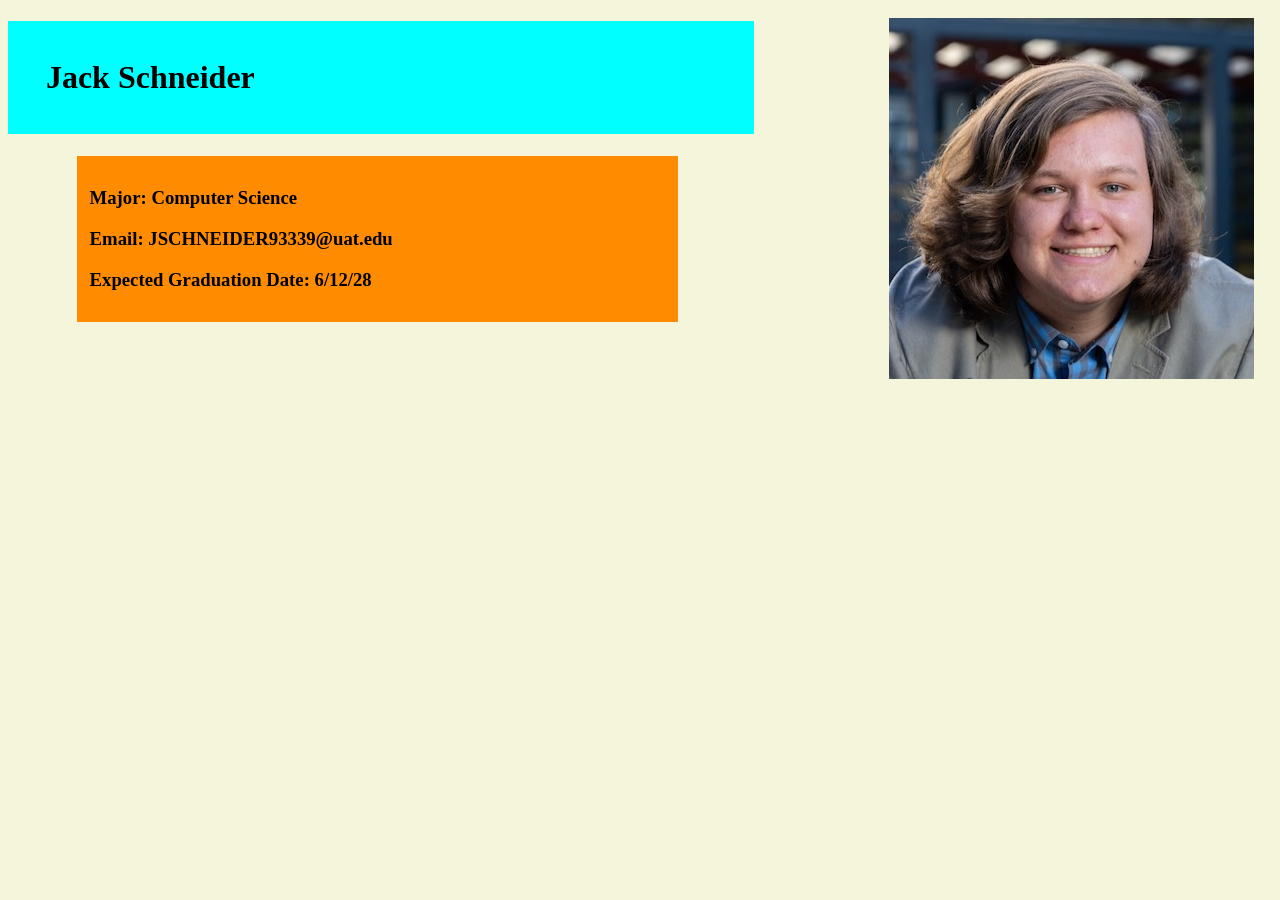
<file: INDEX.html>
<!DOCTYPE html>
<html lang="en">
<head>
    <meta charset="UTF-8">
    <meta name="viewport" content="width=device-width, initial-scale=1.0">
    <title>Index</title>
    <link rel="stylesheet" href="MAIN.css">
</head>
    <body>
        <!-- title -->
        <h1>Jack Schneider</h1>
        <!-- div tag acts as a base for the background -->
        <div id="description">
            <!-- h3 tags for extra info about me -->
            <h3 id="hMajor">Computer Science</h3>
            <h3 id="hEmail">JSCHNEIDER93339@uat.edu</h3>
            <h3 id="hGradDate">Graduates 6/12/28</h3>
        </div>
        <!-- a nice image of me -->
        <image src="Jack Schneider.png" class="Photo"></image>
    </body>
    <script src="SCRIPT.js"></script>
    <script>
        loadInfo();
    </script>
</html>
</file>
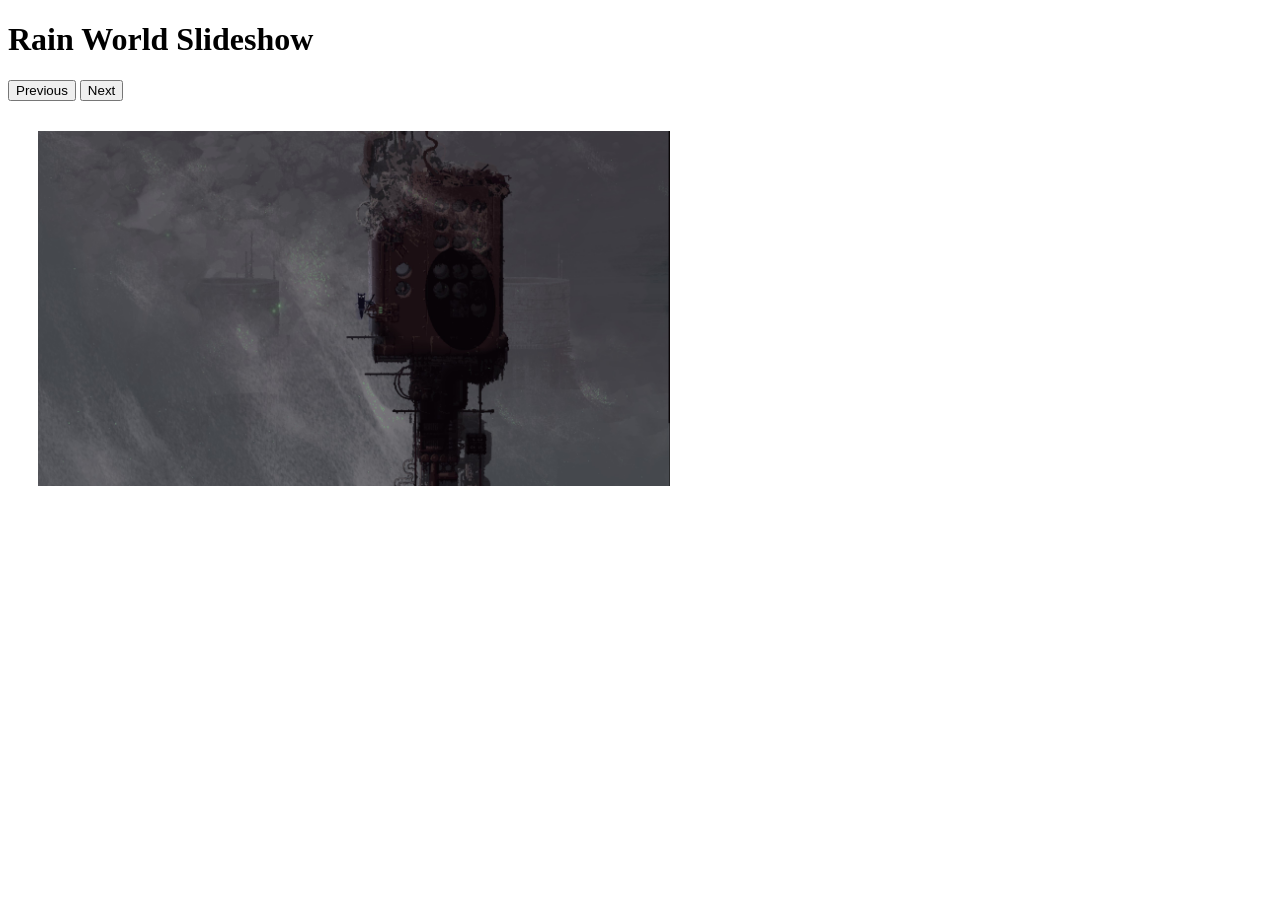
<file: slideshow.html>
<!DOCTYPE html>
<html lang="en">
<head>
    <meta charset="UTF-8">
    <meta name="viewport" content="width=device-width, initial-scale=1.0">
    <title>Slideshow</title>
    <link rel="stylesheet" href="slideshow.css">
</head>
<body>
    <header>
        <!-- title -->
        <h1>Rain World Slideshow</h1>
        <!-- buttons use the function from my .js file. It changes a variable by the amount inputted in the function, then sets the image to the variable's number -->
        <button onclick="changeSlide(-1)">Previous</button>
        <button onclick="changeSlide(1)">Next</button>
    </header>
    <section>
        <img id="image">
    </section>
</body>
<script src="slideshow.js"></script>
<script>changeSlide(0)</script>
</html>
</file>
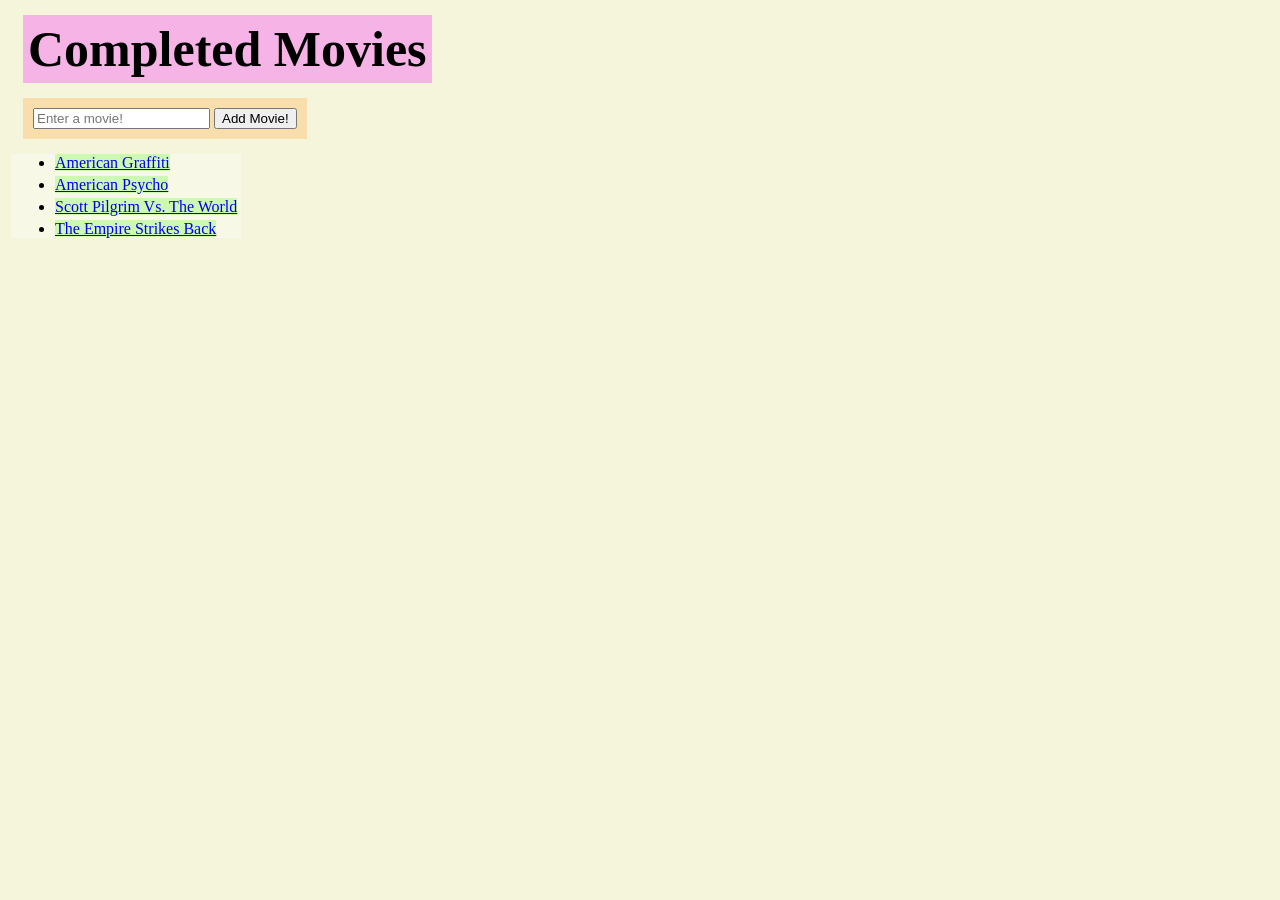
<file: 51ManipulateDataWithjs/assignment51.html>
<!DOCTYPE html>
<html lang="en">
<head>
    <meta charset="UTF-8">
    <meta name="viewport" content="width=device-width, initial-scale=1.0">
    <title>Movies list</title>
    <link rel="stylesheet" href="assignment51.css">
</head>
<body>
    <header>
        <h1>Completed Movies</h1>
    </header>
    <section id="movieInput">
        <input type="text" id="txtMovie" placeholder="Enter a movie!">
        <button onclick="addMovies()">Add Movie!</button>
    </section>
    <ul id="ulMovies"></ul>
    <script src="assignment51.js"></script>
</body>
</html>
</file>
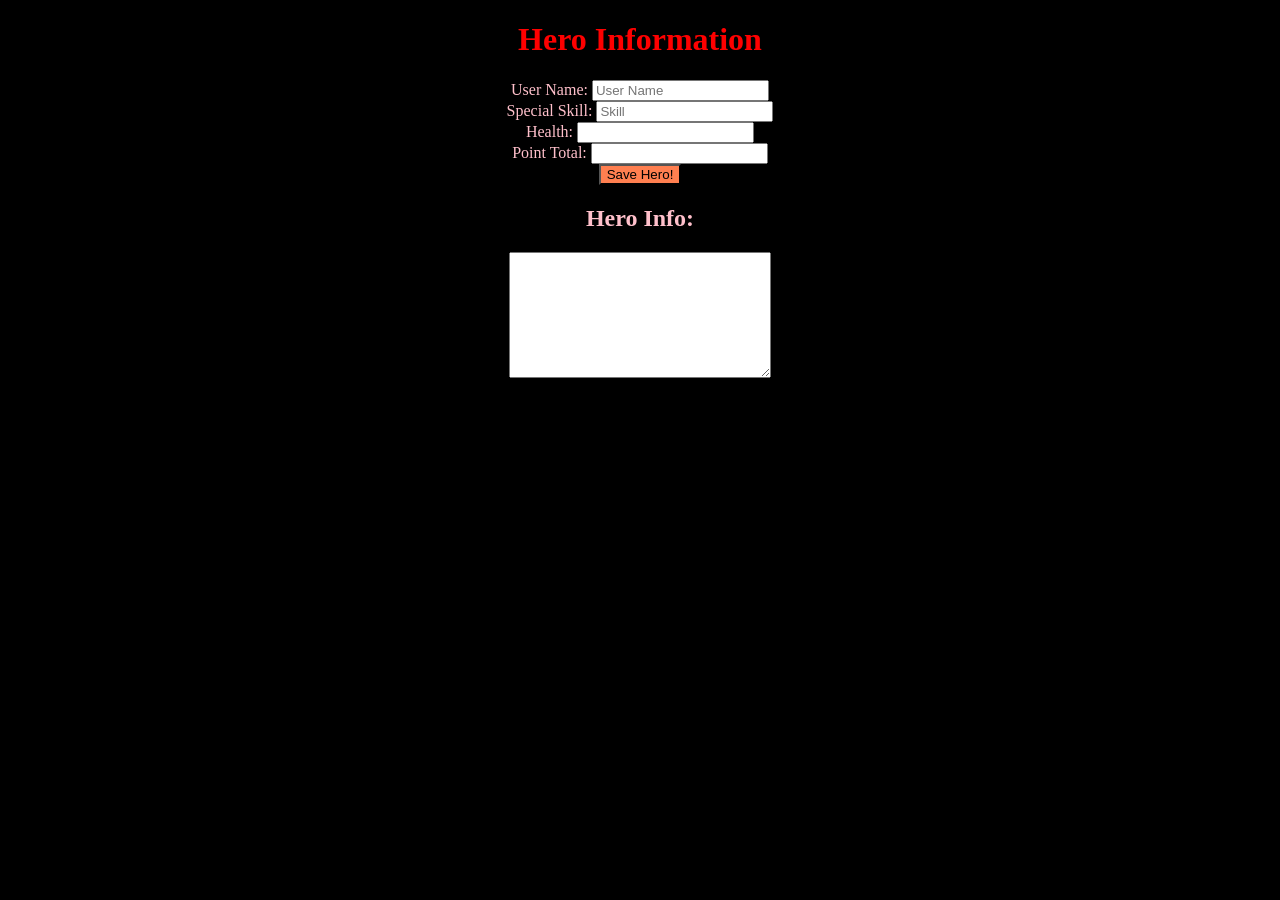
<file: 61GameElements/hero_info.html>
<!DOCTYPE html>
<html lang="en">
<head>
    <meta charset="UTF-8">
    <meta name="viewport" content="width=device-width, initial-scale=1.0">
    <title>Hero Information</title>
    <link href="hero.css" rel="stylesheet">
    <script src="hero.js"></script>
</head>
<body>
    <!-- header section for any page title, menu, logo -->
    <header>
        <!-- page title -->
        <h1>Hero Information</h1>
    </header>

    <!-- core content of the page can go in a main tag -->
    <main>
        <!-- we will get the inputs for the hero's info -->
         <form name="frmGero" id="frmHero">
            <!-- add a div so that the related label and inputs are on the same line -->
            <div>
                <label for="txtUserName">User Name: </label>
                <input type="text" id="txtUserName" name="txtUserName" placeholder="User Name">
            </div>
            <div>
                <label for="txtSkill">Special Skill: </label>
                <input type="text" id="txtSkill" name="txtSkill" placeholder="Skill">
            </div>
            <div>
                <label for="numHealth">Health: </label>
                <input type="number" id="numHealth" name="numHealth">
            </div>
            <div>
                <label for="numPoints">Point Total: </label>
                <input type="number" id="numPoints" name="numPoints">
            </div>

            <!-- add the type of button so the form does not try to save -->
            <button type="button" onclick="saveInfo()">Save Hero!</button>
         </form>

         <div>
            <h2>Hero Info:</h2>
            <div>
                <textarea id="textahero" name="textahero" readonly rows="8" cols="30"></textarea>
            </div>
         </div>
    </main>
</body>
</html>
</file>
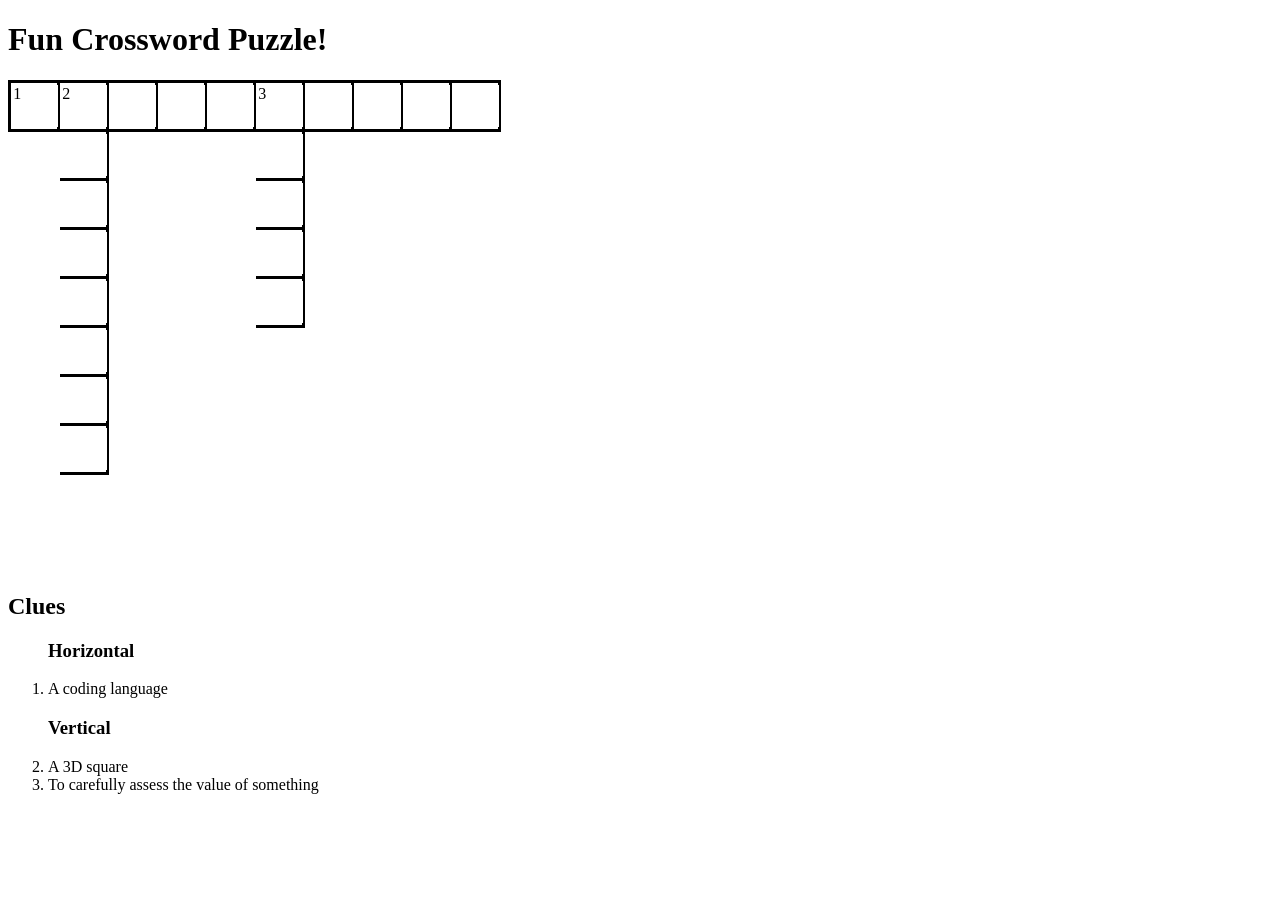
<file: 71crossword/cross.html>
<!DOCTYPE html>
<html lang="en">
<head>
    <meta charset="UTF-8">
    <meta name="viewport" content="width=device-width, initial-scale=1.0">
    <title>Fun Crossword Puzzle!</title>
    <link href="cross.css" rel="stylesheet">
    <script src="cross.js"></script>
    
</head>
<body>
    <header>
        <h1>Fun Crossword Puzzle!</h1>
    </header>
    <main>
        <table id="puzzle"></table>
        <h2>Clues</h2>
        <ol>
            <h3>Horizontal</h3>
            <li>A coding language</li>
            <h3>Vertical</h3>
            <li>A 3D square</li>
            <li>To carefully assess the value of something</li>
        </ol>
    </main>
    <script>
        createBoard(10, 10)
        buildLetters(0,0,"across",arrWords[0], document.getElementById("puzzle"),false,1);
        buildLetters(0,1,"Down",arrWords[1], document.getElementById("puzzle"),false,2);
        buildLetters(0,5,"Down",arrWords[2], document.getElementById("puzzle"),false,3);
    </script>
</body>
</html>
</file>
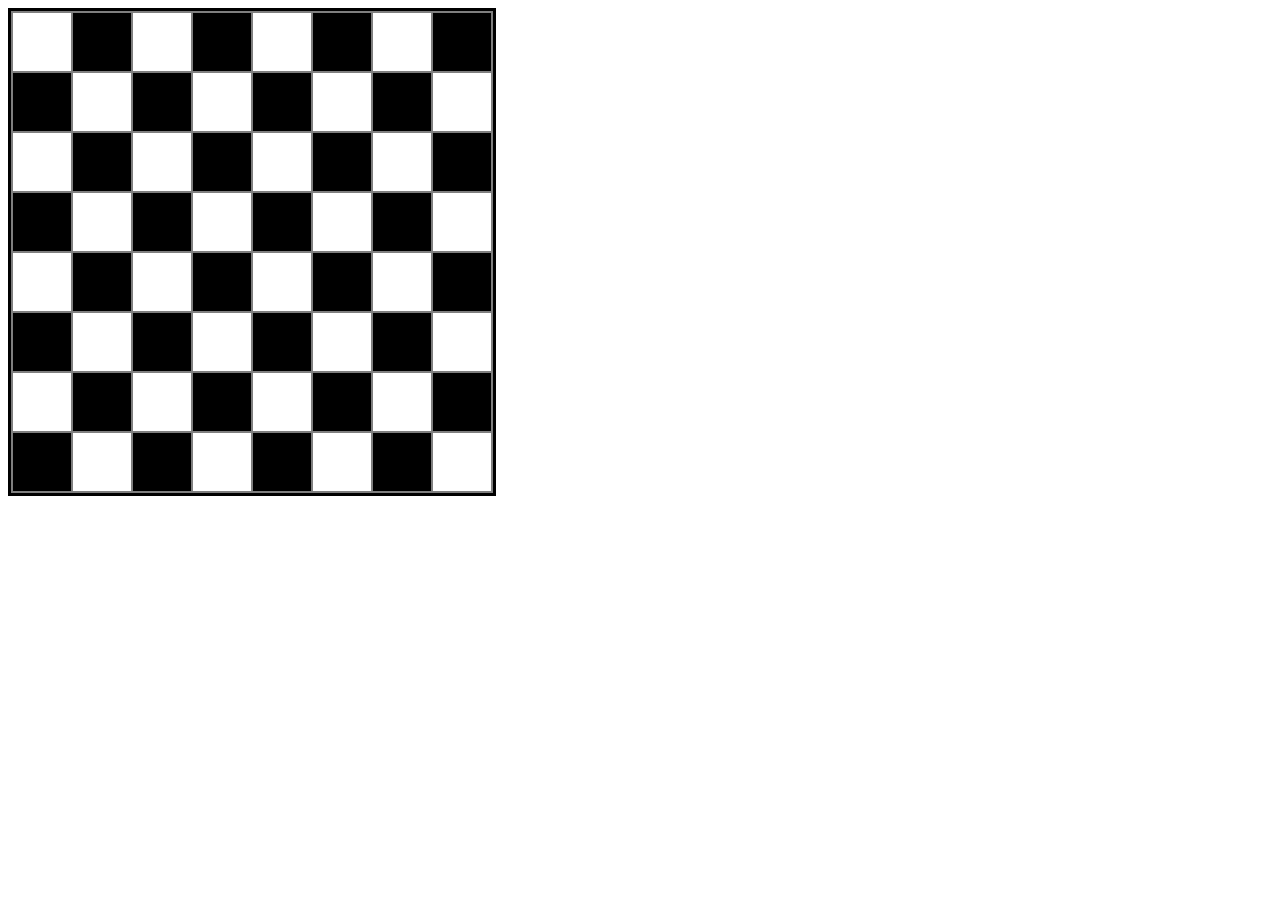
<file: 81chessboard/chess.html>
<!DOCTYPE html>
<html lang="en">
<head>
    <meta charset="UTF-8">
    <meta name="viewport" content="width=device-width, initial-scale=1.0">
    <title>Board Games!</title>
    <link href="chess.css" rel="stylesheet">
    <script src="chess.js"></script>
</head>
<body>
    <div id="pieceLayer"></div>
    <table id="chess"></table>
</body>
<script>
    createBoard(8,8)
    setPieces()
</script>
</html>
</file>
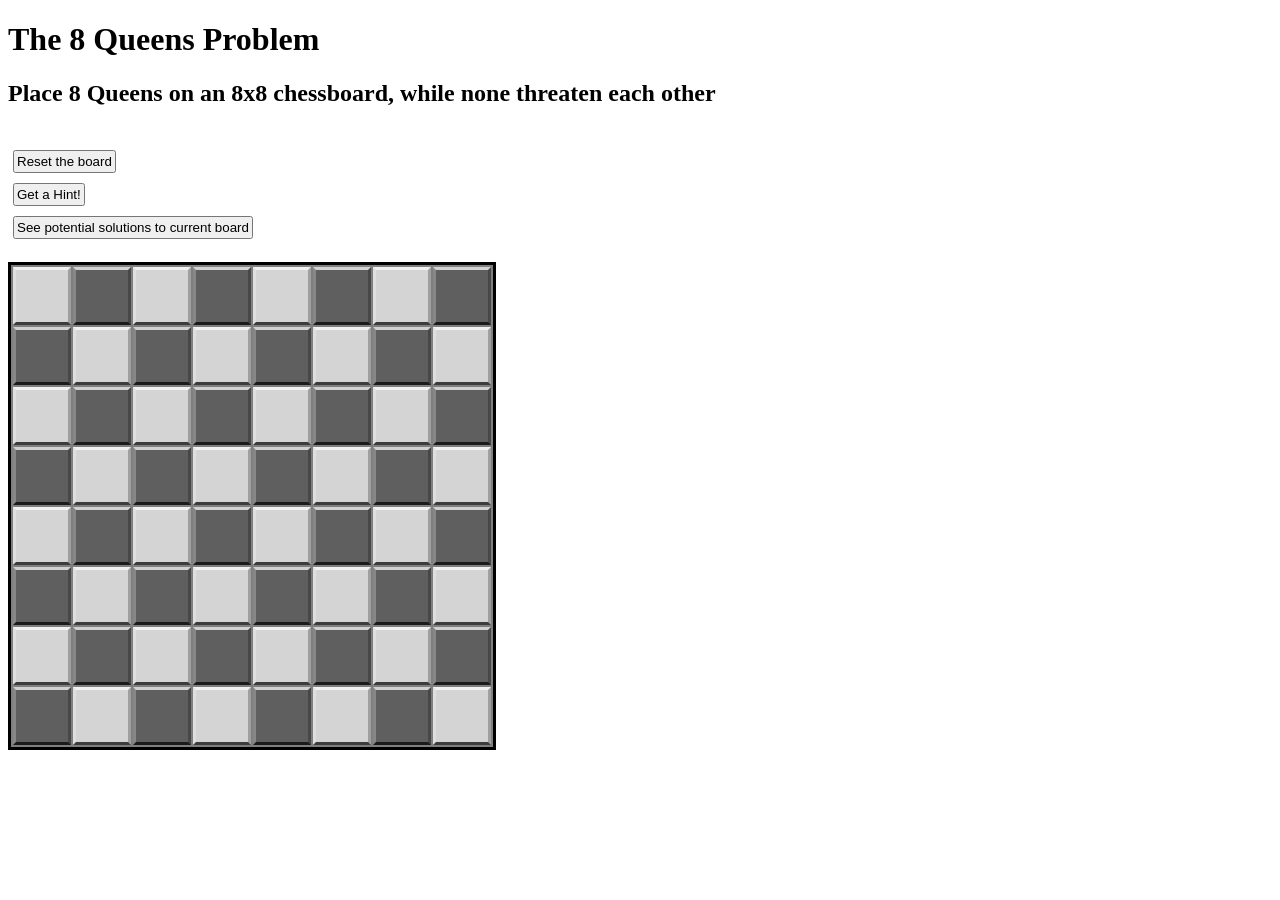
<file: 91events/chess.html>
<!DOCTYPE html>
<html lang="en">
<head>
    <meta charset="UTF-8">
    <meta name="viewport" content="width=device-width, initial-scale=1.0">
    <title>8 Queens Problem</title>
    <link href="chess.css" rel="stylesheet">
</head>
<body>
    <h1>The 8 Queens Problem</h1>
    <h2>Place 8 Queens on an 8x8 chessboard, while none threaten each other</h2>
    <br>
    <div>
        <button onclick="resetBoard()">Reset the board</button>
        <br>
        <button onclick="getHint()">Get a Hint!</button>
        <br>
        <button onclick="seeSolutions()">See potential solutions to current board</button>
        
    </div>
    <br>
    <section>
        <div id="pieceLayer"></div>
        <table id="chess"></table>
    </section>
    <div id="solutions"></div>
</body>
<script src="8queens.js"></script>
<script>
    createBoard(8,8);
</script>
</html>
</file>
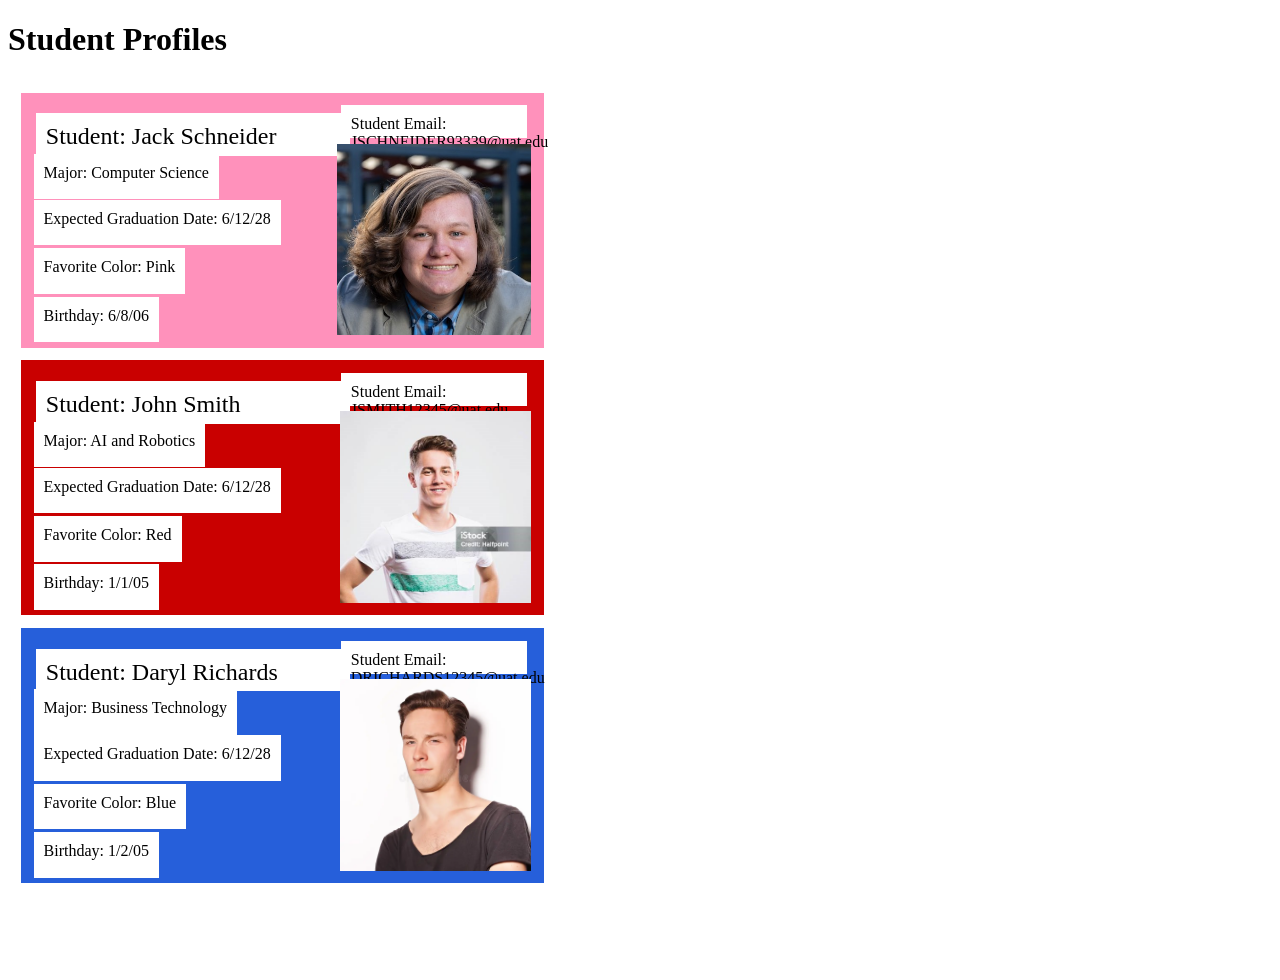
<file: assignment31/assignment31.html>
<!DOCTYPE html>
<html lang="en">
<head>
    <meta charset="UTF-8">
    <meta name="viewport" content="width=device-width, initial-scale=1.0">
    <title>Index</title>
    <link rel="stylesheet" href="assignment31.css">
</head>
    <header>
        <h1>Student Profiles</h1>
    </header>
    <body>
        <div id="johnnyDiv"></div>
    </body>
    <script src="assignment31.js"></script>
</html>
</file>
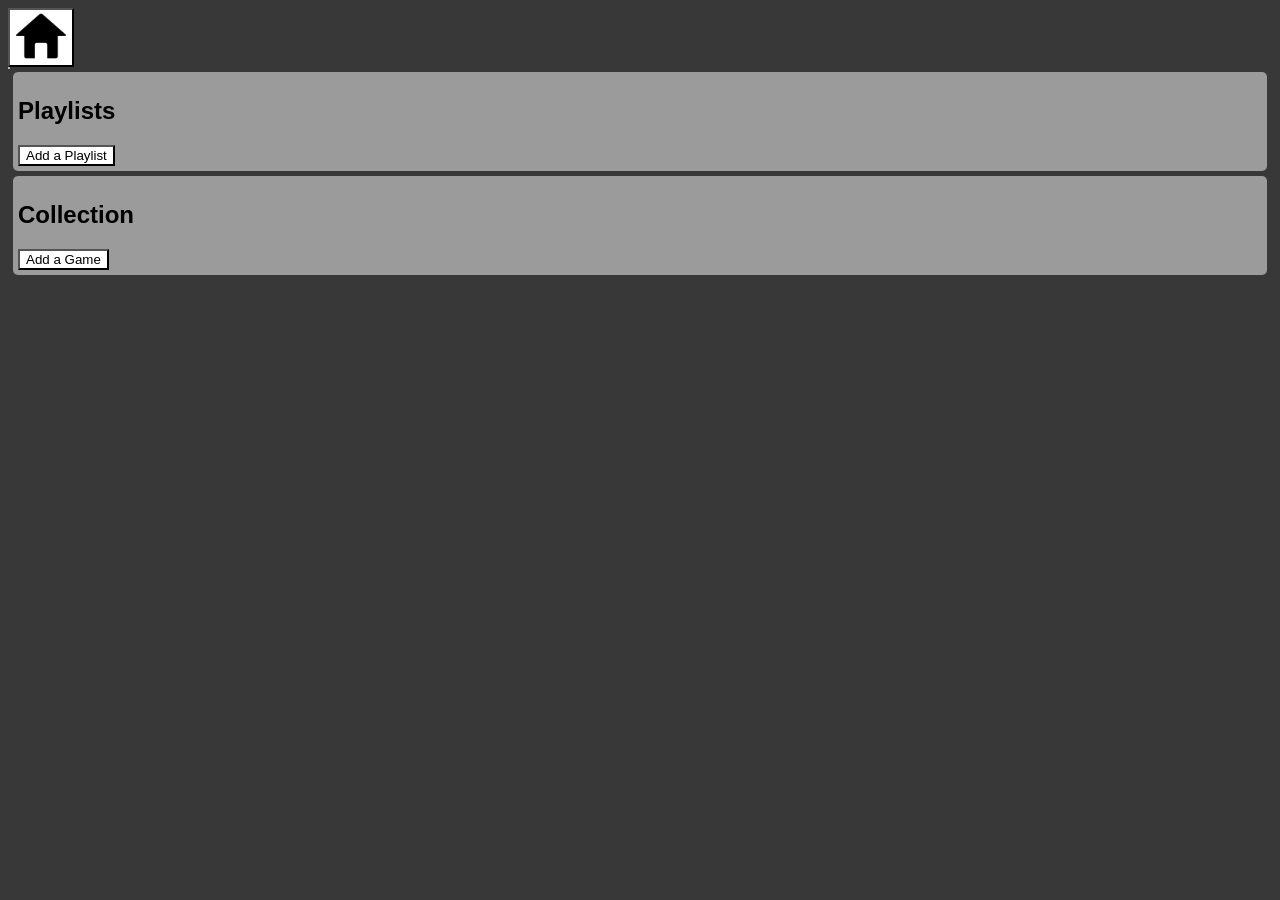
<file: final/finalpage1.html>
<!DOCTYPE html>
<html lang="en">
<head>
    <meta charset="UTF-8">
    <meta name="viewport" content="width=device-width, initial-scale=1.0">
    <title id="THING">GameShelf</title>
    <link href="final.css" rel="stylesheet">
</head>
<header>
    <button>
        <img id="homebutton" src="61972.png" onclick="goHome()">
    </button>
</header>
<body>
    <div id="selectPlaylist"></div>
    <div id="cover" hidden="true"></div>
    <section id="playlistHold" class="hold">
        <h2>Playlists</h2>
        <button id="playlistButton" onclick="toggleForm('addPlaylistForm');toggleForm('playlistButton')">Add a Playlist</button>
        <form id="addPlaylistForm" hidden="true">
            <label for="playlistName">Playlist Title</label>
            <input type="text" id="playlistName" placeholder="Enter game title" required>
            <br>
            <!-- <label for="typeInput">Game Type</label>
            <select id="typeInput" required>
                <option value="video-game">Video Game</option>
                <option value="board-game">Board Game</option>
            </select>
            <br> -->
            <label for="playlistImage">Cover Image</label>
            <input type="file" id="playlistImage" accept="image/*" required>
            <br>
            <button type="submit">Submit</button>
        </form>
        <br>
        <div id="playlistCollection"></div>
    </section>
    <main id="gameHold" class="hold">
        <h2>Collection</h2>
        <button id="gameButton" onclick="toggleForm('addGameForm');toggleForm('gameButton')">Add a Game</button>
        <form id="addGameForm" hidden="true">
            <label for="gameName">Game Title</label>
            <input type="text" id="gameName" placeholder="Enter game title" required>
            <br>
            <!-- <label for="typeInput">Game Type</label>
            <select id="typeInput" required>
                <option value="video-game">Video Game</option>
                <option value="board-game">Board Game</option>
            </select>
            <br> -->
            <label for="gameImage">Cover Image</label>
            <input type="file" id="gameImage" accept="image/*" required>
            <br>
            <button type="submit">Submit</button>
        </form>
        <br>
        <div id="gameCollection"></div>
    </main>
    <script src="finalpage.js"></script>
    <script>
        // Start the database
        openDatabase(); 
    </script>
</body>
</html>
</file>
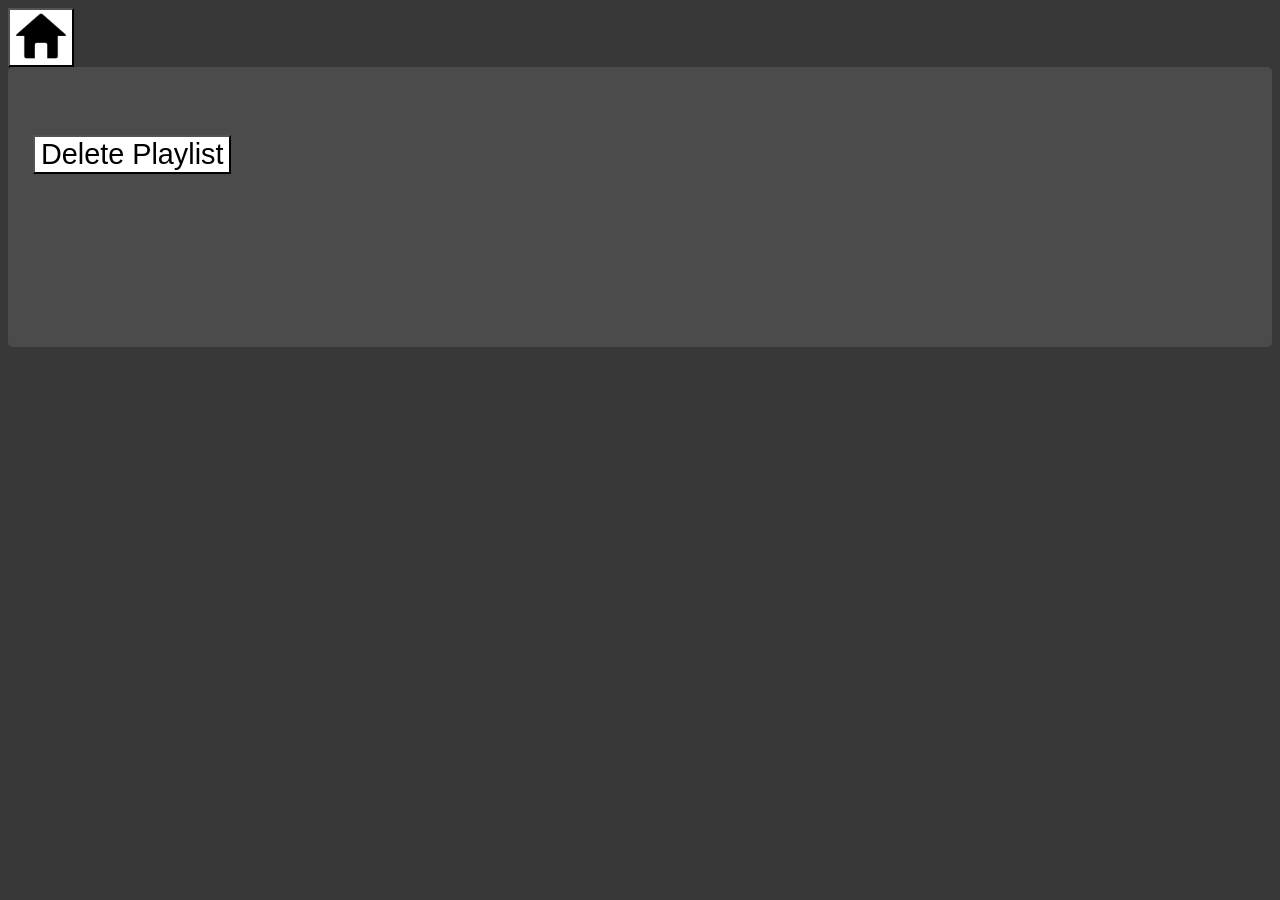
<file: final/playlist.html>
<!DOCTYPE html>
<html lang="en">
<head>
    <meta charset="UTF-8">
    <meta name="viewport" content="width=device-width, initial-scale=1.0">
    <title id="THING">Playlist</title>
    <link href="final.css" rel="stylesheet">
</head>
<header>
    <button>
        <a href="finalpage1.html"><img id="homebutton" src="61972.png"></a>
    </button>
</header>
<body>
    <div id="playlistInfo">
        <img id="playlistVisual">
        
        <br>
        <div id="uhhTitleIguess">
            <h1></h1>
            <button id="deleter" onclick="deleteThisStupidPlaylistThatIwantToBeGoneAndOutOfMyLibraryAsSoonAsPossibleSoBasicallyRightNowPrettyPlease()">Delete Playlist</button>
        </div>
        
    </div>
    <div id="cover" hidden="true"></div>
    <!-- <section id="playlistHold">
        <h2>Playlists</h2>
        <button id="playlistButton">Add a Playlist</button>
        <form id="addPlaylistForm" hidden="true">
            <label for="playlistName">Playlist Title</label>
            <input type="text" id="playlistName" placeholder="Enter game title" required>
            <br>
            <label for="playlistImage">Cover Image</label>
            <input type="file" id="playlistImage" accept="image/*" required>
            <br>
            <button type="submit">Submit</button>
        </form>
        <br>
        <div id="playlistCollection"></div>
    </section>
    <main id="gameHold">
        <h2>Collection</h2>
        <button id="gameButton">Add a Game</button>
        <form id="addGameForm" hidden="true">
            <label for="gameName">Game Title</label>
            <input type="text" id="gameName" placeholder="Enter game title" required>
            <br>
            <label for="gameImage">Cover Image</label>
            <input type="file" id="gameImage" accept="image/*" required>
            <br>
            <button type="submit">Submit</button>
        </form>
        <br>
        <div id="gameCollection"></div>
    </main> -->
    <div id="gameCollection"></div>
    <script src="finalpage.js"></script>
    <script>
        // Start the database
        openDatabase(); 
    </script>
</body>
</html>
</file>
<file: MAIN.css>
.Photo{
    position: absolute;
    right:2%;
    top:2%;
}
h1{
    background-color: aqua;
    width: 53%;
    padding:3%;
}
#description{
    position:absolute;
    left:6%;
    width:45%;
    background-color:darkorange;
    padding:1%;
}
body{
    background-color:beige;
}
</file>
<file: slideshow.css>
#image{
    height:50%;
    width:50%;
    margin:30px;
}
</file>
<file: 51ManipulateDataWithjs/assignment51.css>
a{
    text-transform:capitalize;
    background-color: #3cff003a;
}
a:hover{
    color:blue;
    background-color: rgba(255, 0, 0, 0.253);
}
li:hover{
    color:red;
}

li{
    margin:4px;
    width:max-content;
}
h1{
    font-size: 50px;
    margin:15px;
    padding:5px;
    width:max-content;
    background-color: rgba(247, 0, 255, 0.267);
    color:rgb(0, 0, 0);
    user-select: none;
}
h1:hover{
    cursor:default;
}
ul{
    margin:3px;
    width:max-content;
    background-color: rgba(255, 255, 255, 0.267);
    height:calc(max-content + 10px);
}
#movieInput{
    margin:15px;
    background-color: rgba(255, 186, 101, 0.397);
    padding:10px;
    width:max-content;
    user-select: none;
}
button:hover{
    font-weight:bold;
    cursor:pointer;
}
body{
    background-color: beige;
}
</file>
<file: 61GameElements/hero.css>
h1{
    color:red;
}
header{
    text-align: center;
}
main{
    display: block;
    text-align: center;
    margin:auto;
}
div{
    color: pink;
}
button{
    background-color: coral;
}
button:hover{
    color:coral;
}
body{
    background-color:black;
}
</file>
<file: 71crossword/cross.css>
table{
    border: 3px solid rgb(0, 0, 0);
    border-radius:8px;
    border-collapse: collapse;
}
td{
    padding: 3px;
    background-color: rgb(255, 255, 255);
    width:40px;
    height:40px;
    border: 3px solid rgb(255, 255, 255);
    border-radius:6px;
    position:relative;
}
input{
    width:100%;
    height:100%;
    border:none;
    text-align:center;
    margin: 0 auto;
    text-transform:uppercase;
}
div{
    position:absolute;
    left:5%;
    top:5%;

}
</file>
<file: 81chessboard/chess.css>
#chess{
    background-color: rgb(127, 127, 127);
    border: 3px solid black;
}
td{
    border: 3px solid rgba(0, 0, 0, 0);
    height:50px;
    width:50px;
}
.piece{
    position:absolute;
    width:45px;
    height:45px;
}
</file>
<file: 91events/chess.css>
#chess{
    background-color: rgb(127, 127, 127);
    border: 3px solid black;
    position:absolute;
}
td{
    border: 3px solid rgba(0, 0, 0, 0.712);
    border-right-color: rgba(0, 0, 0, 0.25);
    border-top-color:rgba(255, 255, 255, 0.712);
    border-left-color:rgba(255, 255, 255, 0.25);
    height:50px;
    width:50px;
}
#pieceLayer{
    position:absolute;
    margin:5px;
    width:478px;
    height:478px;
    background-color: rgba(255, 255, 255, 0);
}
.piece{
    position:absolute;
    width:48px;
    height:48px;
    transform:translate(5px,5px);
    z-index:5;
}
section{
    height:490px;
}
.player0{
    background-color: rgb(82, 82, 82);
    
}
.player1{
    background-color: red;
}
#bottom{
    position:absolute;
    top:55%;
}
button{
    padding:2px;
    margin:5px;
    margin-right:10px;
}
#solutions{
    width:50%;
    height:50px;
}
</file>
<file: assignment31/assignment31.css>
.profile{
    position:relative;
    margin:1%;
    width:38.5%;
    height:25%;
    padding:15px;
}
#johnnyDiv{
    position:absolute;
    width:100%;
    height:100%;
}
.name{
    position:relative;
    top:2.5%;
    width: 23vw;
    height:10%;
    background-color: rgb(255, 255, 255);
    font-size:150%;
    padding:10px;
}
.major{
    position:absolute;
    top: 24%;
    padding:10px;
    height:10%;
    left:1vw;
    background-color: rgb(255, 255, 255);
}
.email{
    position:absolute;
    top:5%;
    left:25vw;
    width: 13vw;
    height:5%;
    padding:10px;
    background-color: rgb(255, 255, 255);
}
.grad{
    position:absolute;
    left:1vw;
    top: 42%;
    padding:10px;
    height:10%;
    background-color: rgb(255, 255, 255);
}
.color{
    position:absolute;
    top:61%;
    padding:10px;
    height:10%;
    left:1vw;
    background-color: rgb(255, 255, 255);
}
.birthday{
    position:absolute;
    top:80%;
    padding:10px;
    height:10%;
    left:1vw;
    background-color: rgb(255, 255, 255);
}
.image{
    position:absolute;
    right:1vw;
    top:20%;
    height: 75%;
}
</file>
<file: final/final.css>
.gameCard{
    padding:10px;
    display: flex;
    flex-direction: row;
    border-radius: 5px;
    margin:5px;
}
#selectPlaylist{
    background-color: rgb(187, 181, 192);
    position:absolute;
    padding:1px;
    z-index: 11;
}
#selectPlaylist button{
    margin:2px;
    text-align: left;
    max-width: 200px;
    display: -webkit-box;
    -webkit-box-orient: vertical;
    -webkit-line-clamp: 1;
    overflow: hidden;
}
img{
    border-radius: 6px;
}
button{
    background-color:white;
    transition: background-color 0.075s ease-in-out;
}
#cover{
    position:absolute;
    left:0%;
    right:0%;
    top:0%;
    bottom:0%;
    z-index: 10;
    background-color:rgba(0, 0, 0, 0);
}
.playlistCard{
    padding:10px;
    border-radius: 5px;
    max-width: min-content;
    text-align: center;
    margin:5px;
}
@property --top-color {
    syntax: "<color>";
    inherits: false;
    initial-value: #7b8586;
}
.playlistCard:hover {
    --top-color: #96afb3;
    filter: drop-shadow(0px 3px 5px rgba(0, 0, 0, 0.61));
}
.card{
    --top-color: #7b8586;
    filter: drop-shadow(0px 0px 0px rgba(0, 0, 0, 0));
    background-image: linear-gradient(to bottom, var(--top-color) 0%,#7b8586 100%);
    transition: filter 0.1s ease-in-out, --top-color 0.1s ease-in-out;
}
.playlistCard h3 {
    max-width: 100px;
    display: -webkit-box;
    -webkit-box-orient: vertical;
    -webkit-line-clamp: 2;
    overflow: hidden;
}
#playlistVisual{
    left:15vw;
    height:30vh;
}
button:hover{
    background-color: rgb(201, 201, 201);
    cursor:pointer;
}
.playlistCover{
    width: clamp(75px, 10vw, 150px);
    height: auto;
}
.hold{
    background-color: rgb(155, 155, 155);
    padding:5px;
    border-radius: 5px;
    margin:5px;
}
#playlistCollection{
    display:flex;
    flex-direction: row;
}
.delete{
    height:65px;
    width:65px;
    margin:auto;
    margin-right:10px;
    margin-left:0px
}
.gameCover{
    width: clamp(75px, 10vw, 150px);
    height: auto;
    margin-top:auto;
    margin-bottom:auto;
}
body{
    font-family:'Franklin Gothic Medium', 'Arial Narrow', Arial, sans-serif;
    background-color: rgb(56, 56, 56);
}
header{
    background-color: rgba(0, 0, 0, 0);
    margin:0px;
    padding:0px;
}
#homebutton{
    height:50px;
    width:50px;
}
#playlistInfo{
    background-color: rgb(75, 75, 75);
    color:white;
    padding:5px;
    border-radius: 5px;
    display:flex;
    flex-direction: row;
}
#uhhTitleIguess{
    margin:20px;
    font-size:200%;
}
#uhhTitleIguess button{
    font-size:90%;
}
</file>
